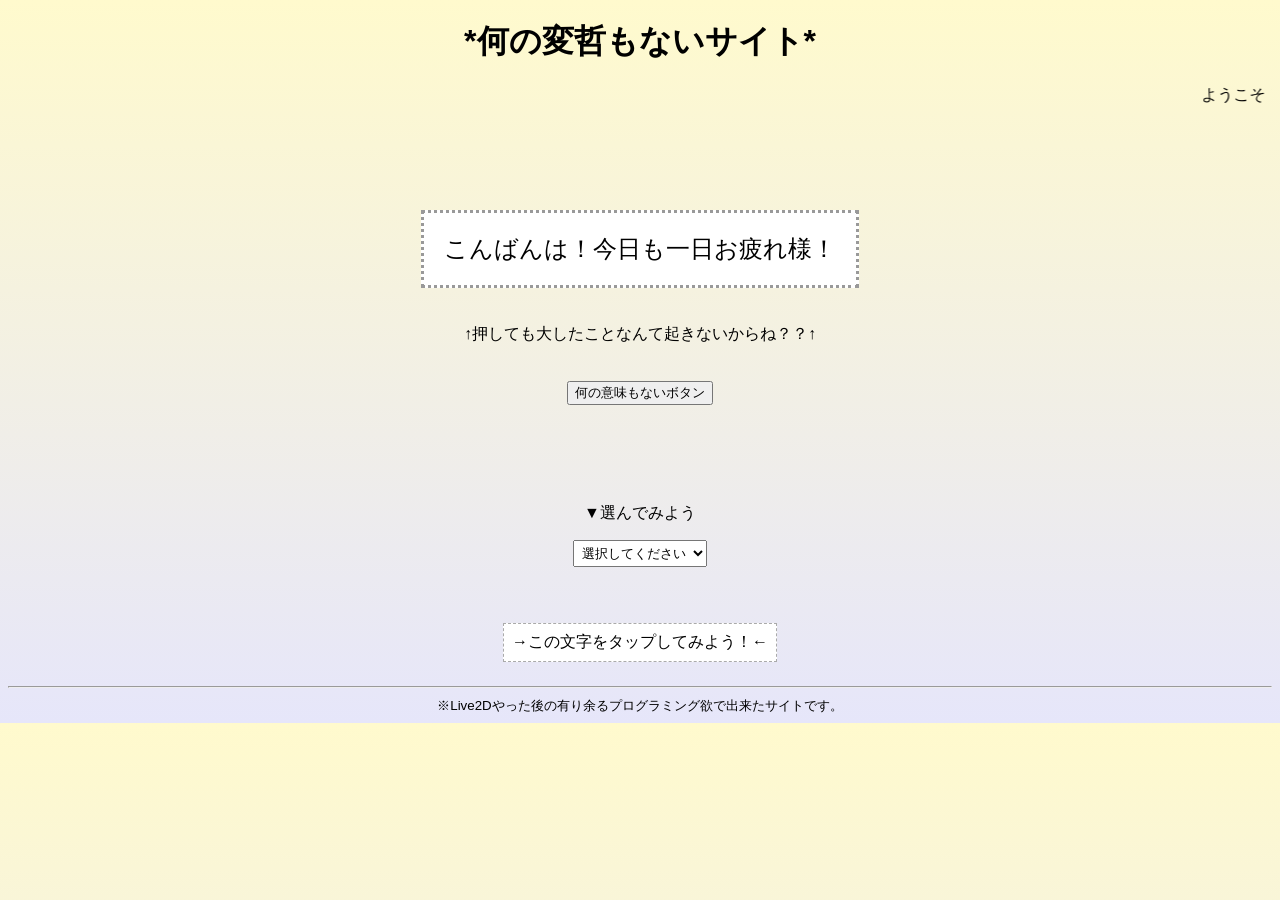
<file: index.html>
<!DOCTYPE html>
<html lang="ja">
<head>
    <meta charset="UTF-8">
    <meta name="viewport" content="width=device-width, initial-scale=1.0">
    <title>何の変哲もないサイト</title>
    <link rel="stylesheet" href="style.css">
</head>

<body>
    <h1>*何の変哲もないサイト*</h1>

    <marquee>ようこそ！特に何もありません！</marquee>
    
    <div id="text">読み込み中…</div>

    <p>↑押しても大したことなんて起きないからね？？↑</p>

    <button>何の意味もないボタン</button>

    <div id="secret">見つかった！？ちなみに、デカ文字文章は時間帯によって変わるからまた見に来てね。</div>

    <div class="box">
        <p>▼選んでみよう</p>
        <select id="useless">
            <option>選択してください</option>
            <option>食</option>
            <option>満</option>
            <option>留</option>
            <option>三</option>
            <option>郎</option>
        </select>

        <p id="reaction" class="small"></p>
    </div>

    <div class="box">
        <p id="grow">→この文字をタップしてみよう！←</p>
    </div>
    
    <hr>

    <small>※Live2Dやった後の有り余るプログラミング欲で出来たサイトです。</small>

    <script src="script.js"></script>
</body>
</html>
</file>
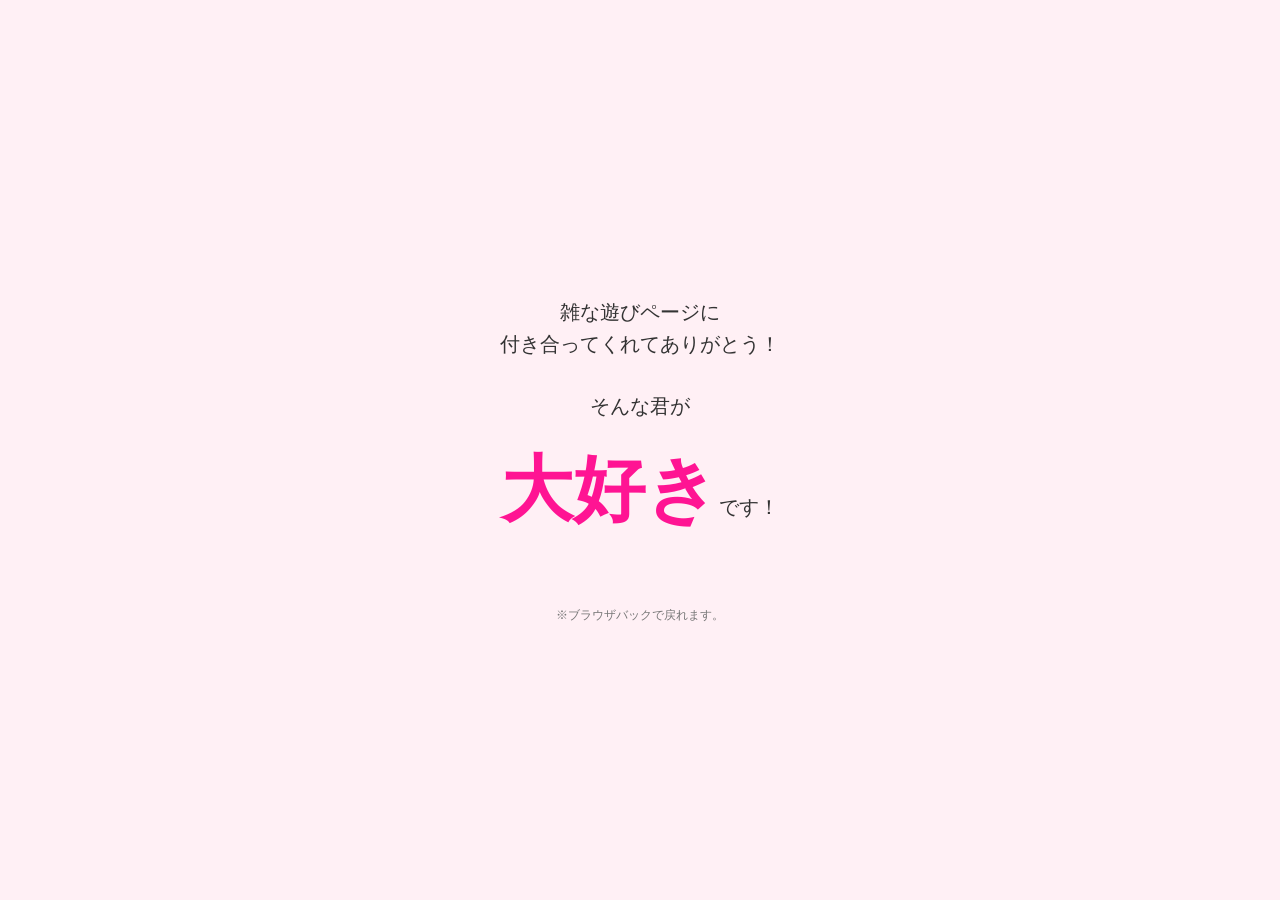
<file: love.html>
<!DOCTYPE html>
<html lang="ja">
<head>
    <meta charset="UTF-8">
    <meta name="viewport" content="width=device-width, initial-scale=1.0">
    <title>見てくれてありがとう！</title>
    <link rel="stylesheet" href="love.css">
</head>
<body>
    <div class="message">
        <p>雑な遊びページに<br>付き合ってくれてありがとう！</p>

        <p class="love-line">
            そんな君が<br>
            <span class="big-love">大好き</span>です！
        </p>
    </div>

    <small>※ブラウザバックで戻れます。</small>
</body>
</html>
</file>
<file: style.css>
body{
    background: linear-gradient(#fffacd,#e6e6fa);
    font-family: MS PGothic,sans-serif;
    text-align: center;
}

h1{
    margin-top: 20px;
}

#text{
    margin: 100px auto 20px;
    font-size: 24px;
    border: 3px dotted #999;
    display: inline-block;
    padding: 20px;
    background-color: #ffffff;
    user-select: none;
}

#secret{
    margin-top: 40px;
    font-size: 14px;
    color: #ff69b4;
    opacity: 0;
    transition: opacity 0.5s;
}

button{
    margin-top: 20px;
}

.box{
    margin-top: 40px;
}

select {
    font-family: MS PGothic,sans-serif;
    padding: 4px;
}

.small{
    font-size: 12px;
    color: #555;
    margin-top: 10px;
}

#grow{
    cursor: pointer;
    user-select: none;
    border: 1px dashed #aaa;
    display: inline-block;
    padding: 8px;
    background-color: #fff;
}
</file>
<file: love.css>
body {
  height: 100vh;
  margin: 0;
  background: #fff0f5;
  display: flex;
  flex-direction: column;
  justify-content: center;
  align-items: center;
  font-family: "MS PGothic", sans-serif;
  text-align: center;
}

.message {
  margin-bottom: 40px;
}

p {
  font-size: 20px;
  line-height: 1.6;
  margin: 20px 0;
  color: #333;
}

.love-line {
  margin-top: 30px;
}

.big-love {
  display: inline-block;
  font-size: 72px;
  font-weight: bold;
  color: #ff1493;
  margin-top: 10px;
}

small {
  font-size: 12px;
  color: #777;
}
</file>
